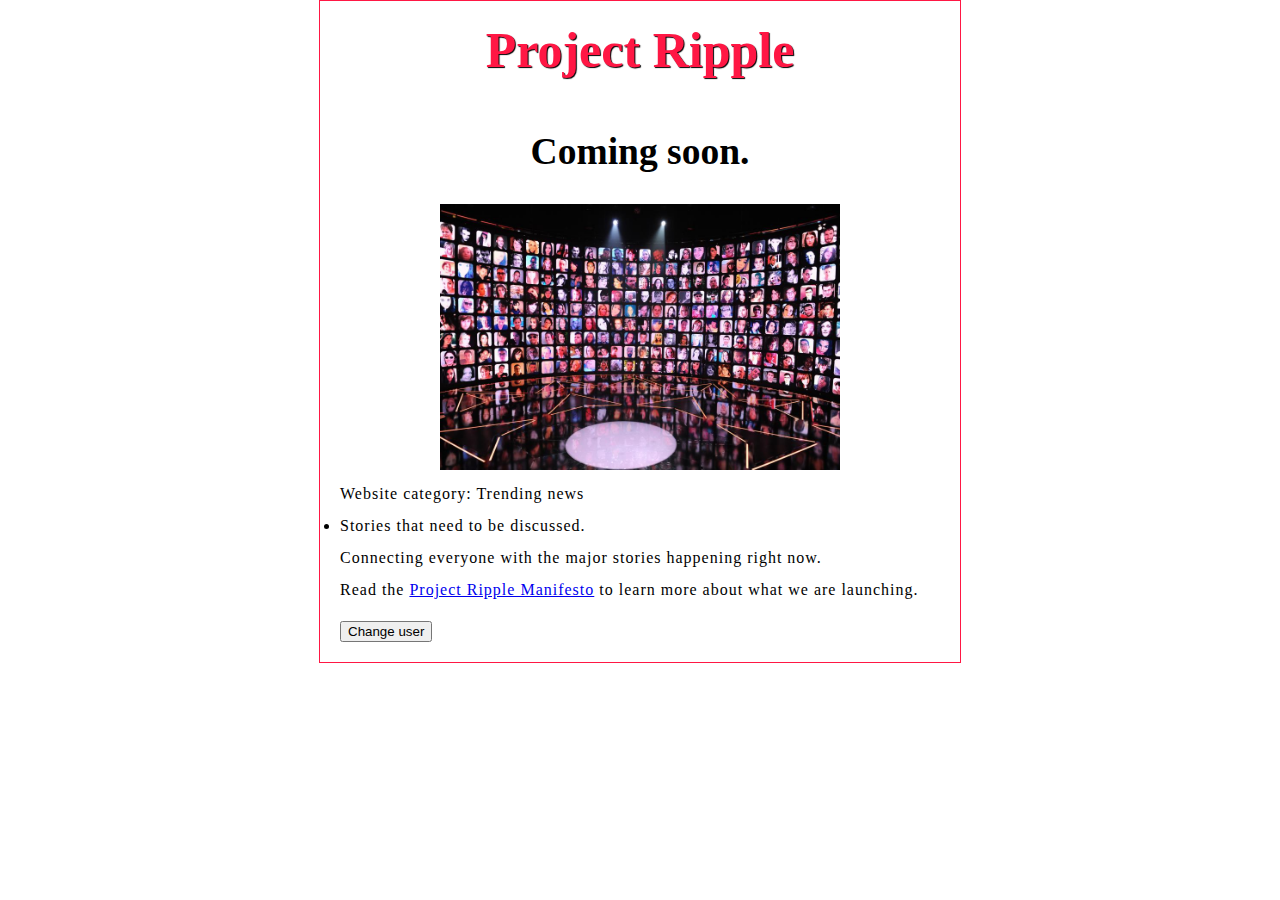
<file: index.html>
<!DOCTYPE html>
<html>
  <head>
    <meta charset="utf-8">
    <title>Project Ripple</title>
    <link href="styles/style.css" rel="stylesheet" type="text/css">
	<link href="https://fonts.googleapis.com/css?family=Playfair+Display" rel=“stylesheet">

  </head>
  <body>
  	<h1>Project Ripple</h1>
  	<h2>Coming soon.</h2>
    <img src="images/project-ripple.jpg" alt="Project Ripple coming soon.">
    <p>Website category: Trending news</p>
    <u1>
    
    	<li>Stories that need to be discussed.</li>
    </u1>
    <p>Connecting everyone with the major stories happening right now.</p>

    <p>Read the <a href= "https://en.wikipedia.org/wiki/Manifesto">Project Ripple Manifesto</a> to learn more about what we are launching.</p>
    <button>Change user</button>
  <script src="scripts/main.js"></script>
  </body>


</html>
</file>
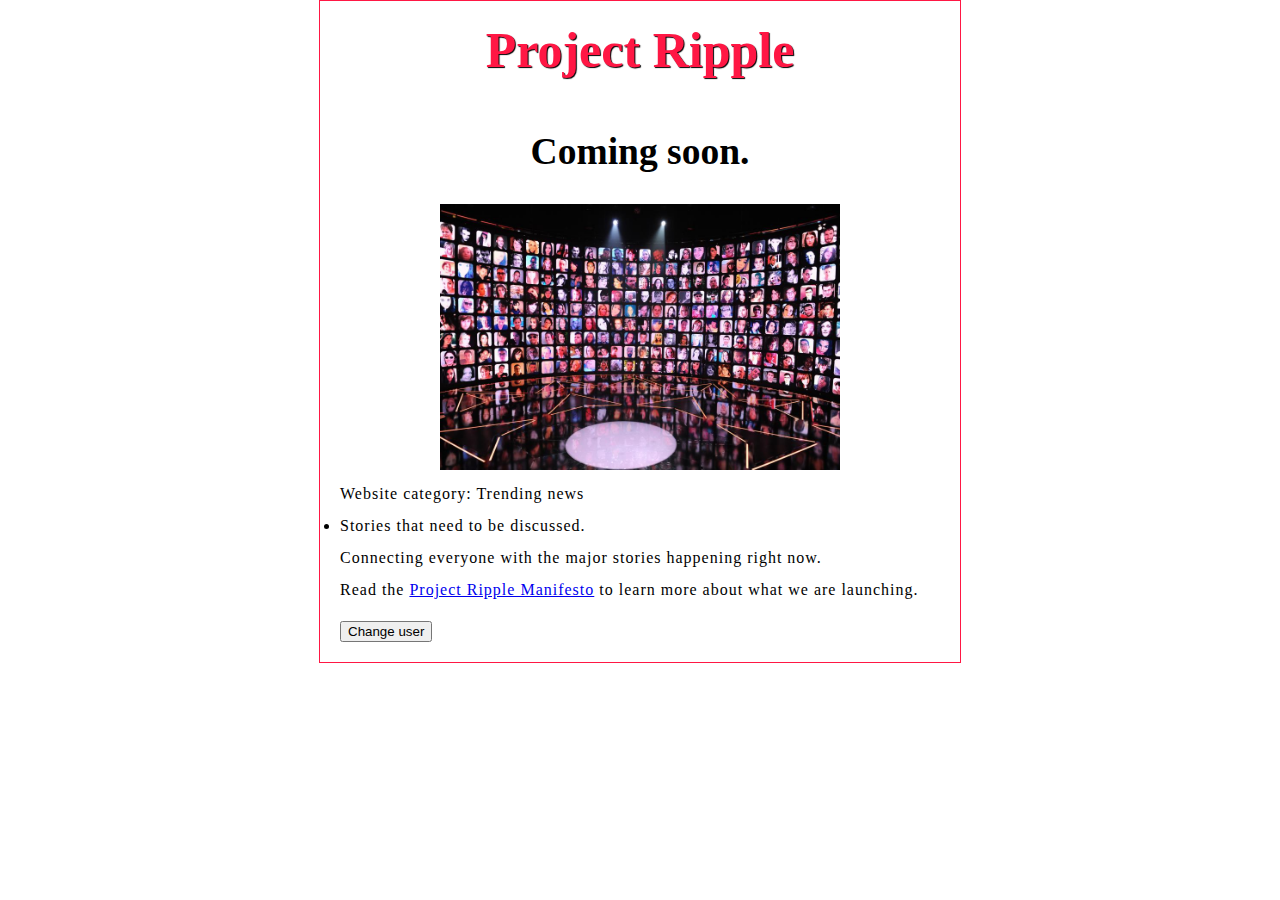
<file: images/Project Ripple.htm>
<!DOCTYPE html>
<!-- saved from url=(0076)file:///Users/shayanbozorgmanesh/Desktop/web-project/project-site/index.html -->
<html><head><meta http-equiv="Content-Type" content="text/html; charset=UTF-8">
    
    <title>Project Ripple</title>
    <link href="./Project Ripple_files/style.css" rel="stylesheet" type="text/css">
	<link href="https://fonts.googleapis.com/css?family=Playfair+Display" rel="“stylesheet&quot;">

  </head>
  <body>
  	<h1>Project Ripple</h1>
  	<h2>Coming soon.</h2>
    <img src="./Project Ripple_files/project-ripple.jpg" alt="Project Ripple coming soon.">
    <p>Website category: Trending news</p>
    <u1>
    
    	<li>Stories that need to be discussed.</li>
    </u1>
    <p>Connecting everyone with the major stories happening right now.</p>

    <p>Read the <a href="https://en.wikipedia.org/wiki/Manifesto">Project Ripple Manifesto</a> to learn more about what we are launching.</p>
    <button>Change user</button>
  <script src="./Project Ripple_files/main.js"></script>
  


</body></html>
</file>
<file: styles/style.css>
html {
  font-size: 25px; 
  font-family: 'Playfair Display', serif;
  background-color: #FFFFFF;
  color: #000000;
}

body {
  width: 600px;
  margin: 0 auto;
  background-color: #FFFFFF;
  padding: 0 20px 20px 20px;
  border: 1px solid black;
  border-color: #FF1744;
}

h1 {
  font-size: 50px;
  text-align: center;
  margin: 0;
  padding: 20px 0; 
  color: #FF1744;   
  text-shadow: 1px 1px 1px black;

}

img {
  display: block;
  margin: 0 auto;
  width: 400px
}

h2 {
	text-align: center;
}

p, li {
  font-size: 16px;    
  line-height: 1;
  letter-spacing: 1px;
}
</file>
<file: images/Project Ripple_files/style.css>
html {
  font-size: 25px; 
  font-family: 'Playfair Display', serif;
  background-color: #FFFFFF;
  color: #000000;
}

body {
  width: 600px;
  margin: 0 auto;
  background-color: #FFFFFF;
  padding: 0 20px 20px 20px;
  border: 1px solid black;
  border-color: #FF1744;
}

h1 {
  font-size: 50px;
  text-align: center;
  margin: 0;
  padding: 20px 0; 
  color: #FF1744;   
  text-shadow: 1px 1px 1px black;

}

img {
  display: block;
  margin: 0 auto;
  width: 400px
}

h2 {
	text-align: center;
}

p, li {
  font-size: 16px;    
  line-height: 1;
  letter-spacing: 1px;
}
</file>
